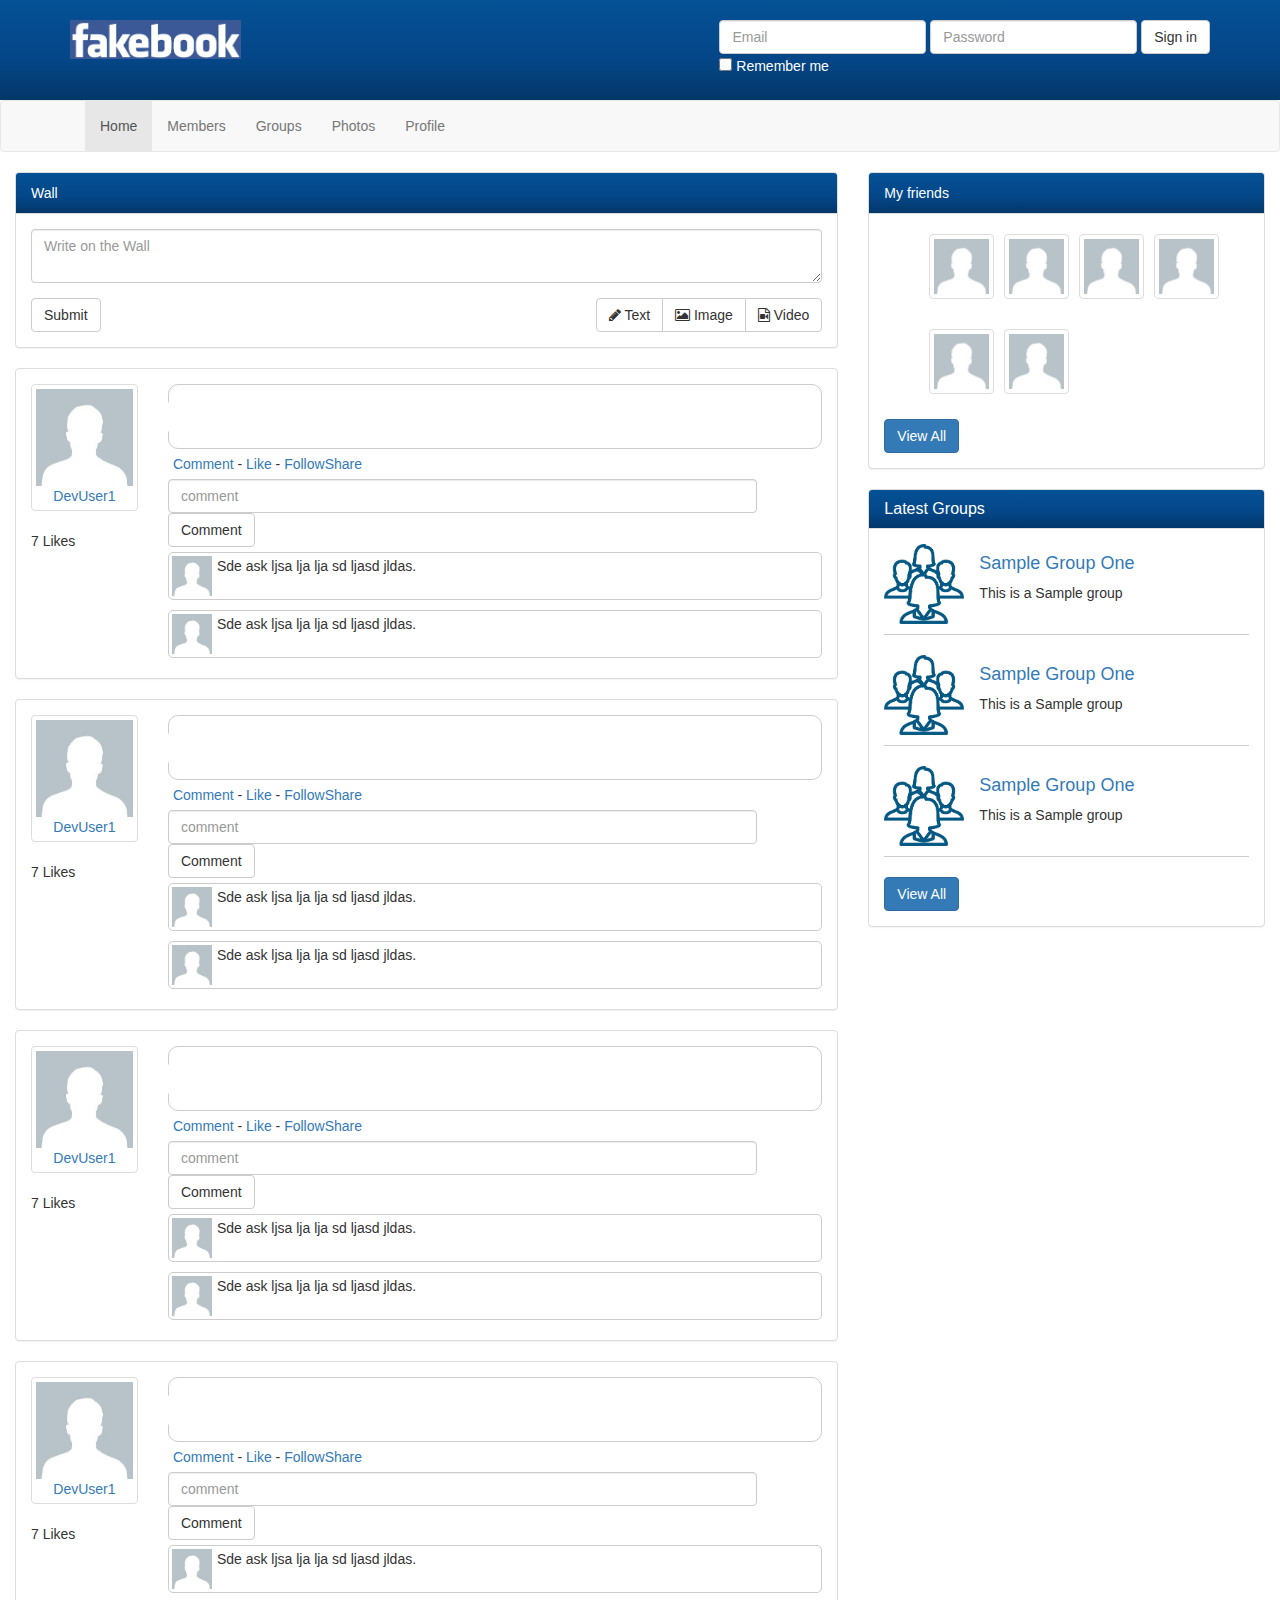
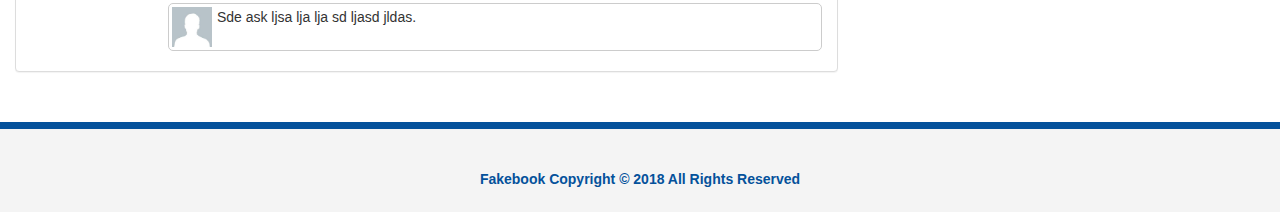
<file: index.html>
<!DOCTYPE html>
<html lang="en">

  <head>

    <meta charset="utf-8">
    <meta name="viewport" content="width=device-width, initial-scale=1, shrink-to-fit=no">
    <meta name="description" content="">
    <meta name="author" content="">

    <title>Fakebook:members</title>
    <link rel="stylesheet" type="text/css" href="https://maxcdn.bootstrapcdn.com/bootstrap/3.3.7/css/bootstrap.min.css">
    <link rel="stylesheet" type="text/css" href="font-awesome-4.7.0">
    <link rel="stylesheet" type="text/css" href="https://maxcdn.bootstrapcdn.com/font-awesome/4.7.0/css/font-awesome.min.css">
    <!-- Bootstrap core CSS -->
    <!--<link href="vendor/bootstrap/css/bootstrap.min.css" rel="stylesheet">-->
    <link rel="stylesheet" type="text/css" href="style.css">
    <!-- Custom styles for this template -->
    <script src="https://code.jquery.com/jquery-3.2.1.min.js" integrity="sha256-hwg4gsxgFZhOsEEamdOYGBf13FyQuiTwlAQgxVSNgt4="
  crossorigin="anonymous"></script>

  </head>

  <body>
    <div id="fb-root"></div>
      
    <header>
      <div class="container">
        <img src="images/logo.jpg" class = "logo">
        <form class="form-inline">
          <div class="form-group">
            <label class="sr-only" for="exampleInputEmail3">Email address</label>
            <input type="email" class="form-control" id="exampleInputEmail3" placeholder="Email">
          </div>
          <div class="form-group">
            <label class="sr-only" for="exampleInputPassword3">Password</label>
            <input type="password" class="form-control" id="exampleInputPassword3" placeholder="Password">
          </div>
          <button type="submit" class="btn btn-default">Sign in</button><br>
          <div class="checkbox">
            <label>
              <input type="checkbox"> Remember me
            </label>
          </div>
        </form>
      </div>
    </header>

    <!-- Navigation -->
      <nav class="navbar navbar-default">
      <div class="container">
        <div class="navbar-header">
          <button type="button" class="navbar-toggle collapsed" data-toggle="collapse" data-target="#navbar" aria-expanded="false" aria-controls="navbar">
            <span class="sr-only">Toggle navigation</span>
            <span class="icon-bar"></span>
            <span class="icon-bar"></span>
            <span class="icon-bar"></span>
          </button>
        </div>
        <div id="navbar" class="collapse navbar-collapse">
          <ul class="nav navbar-nav">
            <li class="active"><a href="index.html">Home</a></li>
            <li><a href="members.html">Members</a></li>
            <li><a href="groups.html">Groups</a></li>
            <li><a href="photos.html">Photos</a></li>
            <li><a href="profile.html">Profile</a></li>
          </ul>
        </div><!--/.nav-collapse -->
      </div>
    </nav>
    <!-- Page Content -->
    <section>
      <div class="container-fluid">
        <div class="row">
          <div class="col-md-8">
            <div class="panel panel-default">
              <div class="panel-heading">Wall</div>
              <div class="panel-body">
                <form>
                  <div class="form-group">
                    
                    <textarea class="form-control" placeholder="Write on the Wall"></textarea>
                  </div>
                  <button type="submit" class="btn btn-default">Submit</button>
                  <div class="pull-right">
                    <div class="btn-group" role="group" >
                      <button type="button" class="btn btn-default"><i class="fa fa-pencil"></i> Text</button>
                      <button type="button" class="btn btn-default"><i class="fa fa-image"></i> Image</button>
                      <button type="button" class="btn btn-default"><i class="fa fa-file-video-o"></i> Video</button>
                    </div>
                  </div>
                </form>
              </div>
            </div>
            <div id = "append">
                  <div class="panel panel-default post">
                    <div class="panel-body">
                      <div class="row">
                        <div class="col-sm-2">
                          <a class="post-avatar thumbnail" href = "profile.html">
                            <img src="images/user.jpg">
                            <div class="text-center">DevUser1</div></a>
                            <div class="likes text center">7 Likes</div>
                          </div><!--End 2 col--><div class="col-sm-10">
                            <div class="bubble">
                              <div class="pointer0"></div>
                            <div class="pointer-border"></div>
                          </div><!--bubble ends-->
                          <p class="post-actions"><a href="#">Comment</a> - <a href="#">Like</a> - <a href="#">Follow</a><a href="#">Share</a></p> <div class="comment-form"><form class="form-inline"><div class="form-group"><label  class="sr-only">Comment</label><input type="text" class="form-control" id="inputPassword2" placeholder="comment">
                          </div>
                          <button type="submit" class="btn btn-default">Comment</button></form>
                        </div><!--Comment Form Ends-->
                        <div class="clearfix"></div>
                        <div class="comments">
                          <div class="comment"><a class="comment-avatar pull-left" href="#"><img src="images/user.jpg"></a>
                            <div class="comment-text"><p>Sde ask ljsa lja lja sd ljasd jldas.</p>
                            </div>
                          </div>
                          <div class="clearfix"></div>
                          <div class="comments"><div class="comment"><a class="comment-avatar pull-left" href="#"><img src="images/user.jpg"></a><div class="comment-text"><p>Sde ask ljsa lja lja sd ljasd jldas.</p>
                          </div>
                        </div>
                        <div class="clearfix"></div>
                      </div>
                    </div>
                  </div>
                </div>
              </div>
            </div>
            <div class="panel panel-default post">
                    <div class="panel-body">
                      <div class="row">
                        <div class="col-sm-2">
                          <a class="post-avatar thumbnail" href = "profile.html">
                            <img src="images/user.jpg">
                            <div class="text-center">DevUser1</div></a>
                            <div class="likes text center">7 Likes</div>
                          </div><!--End 2 col--><div class="col-sm-10">
                            <div class="bubble">
                              <div class="pointer1"></div>
                            <div class="pointer-border"></div>
                          </div><!--bubble ends-->
                          <p class="post-actions"><a href="#">Comment</a> - <a href="#">Like</a> - <a href="#">Follow</a><a href="#">Share</a></p> <div class="comment-form"><form class="form-inline"><div class="form-group"><label  class="sr-only">Comment</label><input type="text" class="form-control" id="inputPassword2" placeholder="comment">
                          </div>
                          <button type="submit" class="btn btn-default">Comment</button></form>
                        </div><!--Comment Form Ends-->
                        <div class="clearfix"></div>
                        <div class="comments">
                          <div class="comment"><a class="comment-avatar pull-left" href="#"><img src="images/user.jpg"></a>
                            <div class="comment-text"><p>Sde ask ljsa lja lja sd ljasd jldas.</p>
                            </div>
                          </div>
                          <div class="clearfix"></div>
                          <div class="comments"><div class="comment"><a class="comment-avatar pull-left" href="#"><img src="images/user.jpg"></a><div class="comment-text"><p>Sde ask ljsa lja lja sd ljasd jldas.</p>
                          </div>
                        </div>
                        <div class="clearfix"></div>
                      </div>
                    </div>
                  </div>
                </div>
              </div>
            </div>
            <div class="panel panel-default post">
                    <div class="panel-body">
                      <div class="row">
                        <div class="col-sm-2">
                          <a class="post-avatar thumbnail" href = "profile.html">
                            <img src="images/user.jpg">
                            <div class="text-center">DevUser1</div></a>
                            <div class="likes text center">7 Likes</div>
                          </div><!--End 2 col--><div class="col-sm-10">
                            <div class="bubble">
                              <div class="pointer2"></div>
                            <div class="pointer-border"></div>
                          </div><!--bubble ends-->
                          <p class="post-actions"><a href="#">Comment</a> - <a href="#">Like</a> - <a href="#">Follow</a><a href="#">Share</a></p> <div class="comment-form"><form class="form-inline"><div class="form-group"><label  class="sr-only">Comment</label><input type="text" class="form-control" id="inputPassword2" placeholder="comment">
                          </div>
                          <button type="submit" class="btn btn-default">Comment</button></form>
                        </div><!--Comment Form Ends-->
                        <div class="clearfix"></div>
                        <div class="comments">
                          <div class="comment"><a class="comment-avatar pull-left" href="#"><img src="images/user.jpg"></a>
                            <div class="comment-text"><p>Sde ask ljsa lja lja sd ljasd jldas.</p>
                            </div>
                          </div>
                          <div class="clearfix"></div>
                          <div class="comments"><div class="comment"><a class="comment-avatar pull-left" href="#"><img src="images/user.jpg"></a><div class="comment-text"><p>Sde ask ljsa lja lja sd ljasd jldas.</p>
                          </div>
                        </div>
                        <div class="clearfix"></div>
                      </div>
                    </div>
                  </div>
                </div>
              </div>
            </div>
            <div class="panel panel-default post">
                    <div class="panel-body">
                      <div class="row">
                        <div class="col-sm-2">
                          <a class="post-avatar thumbnail" href = "profile.html">
                            <img src="images/user.jpg">
                            <div class="text-center">DevUser1</div></a>
                            <div class="likes text center">7 Likes</div>
                          </div><!--End 2 col--><div class="col-sm-10">
                            <div class="bubble">
                              <div class="pointer3"></div>
                            <div class="pointer-border"></div>
                          </div><!--bubble ends-->
                          <p class="post-actions"><a href="#">Comment</a> - <a href="#">Like</a> - <a href="#">Follow</a><a href="#">Share</a></p> <div class="comment-form"><form class="form-inline"><div class="form-group"><label  class="sr-only">Comment</label><input type="text" class="form-control" id="inputPassword2" placeholder="comment">
                          </div>
                          <button type="submit" class="btn btn-default">Comment</button></form>
                        </div><!--Comment Form Ends-->
                        <div class="clearfix"></div>
                        <div class="comments">
                          <div class="comment"><a class="comment-avatar pull-left" href="#"><img src="images/user.jpg"></a>
                            <div class="comment-text"><p>Sde ask ljsa lja lja sd ljasd jldas.</p>
                            </div>
                          </div>
                          <div class="clearfix"></div>
                          <div class="comments"><div class="comment"><a class="comment-avatar pull-left" href="#"><img src="images/user.jpg"></a><div class="comment-text"><p>Sde ask ljsa lja lja sd ljasd jldas.</p>
                          </div>
                        </div>
                        <div class="clearfix"></div>
                      </div>
                    </div>
                  </div>
                </div>
              </div>
            </div>
          </div>
          
     		        
        </div>
          <!--COl_MD_8-END-->
          <div class="col-md-4"> 
            <div class="panel panel-default friends">
              <div class="panel-heading">My friends</div>
              <div class="panel-body">
                <ul>
                  <li><a class="thumbnail" href = "profile"><img src="images/user.jpg"></a></li>
                  <li><a class="thumbnail" href = "profile"><img src="images/user.jpg"></a></li>
                  <li><a class="thumbnail" href = "profile"><img src="images/user.jpg"></a></li>
                  <li><a class="thumbnail" href = "profile"><img src="images/user.jpg"></a></li>
                  <li><a class="thumbnail" href = "profile"><img src="images/user.jpg"></a></li>
                   <li><a class="thumbnail" href = "profile"><img src="images/user.jpg"></a></li>
                </ul>

                <div class="clearfix"></div>
                <a class="btn btn-primary" href="#">View All</a>
              </div>
            </div>

            <div class="panel panel-default groups">
              <div class="panel-heading ">
                <h3 class="panel-title">Latest Groups</h3>
              </div>
              <div class="panel-body">
                <div class="group-item ">
                  <img src="images/groups.png">
                  <h4><a href="#">Sample Group One</a></h4>
                  <p>This is a Sample group</p>
                </div>
                <div class="clearfix"></div>
                <div class="group-item ">
                  <img src="images/groups.png">
                  <h4><a href="#">Sample Group One</a></h4>
                  <p>This is a Sample group</p>
                </div>
                <div class="clearfix"></div>
                <div class="group-item ">
                  <img src="images/groups.png">
                  <h4><a href="#">Sample Group One</a></h4>
                  <p>This is a Sample group</p>
                </div>
                <div class="clearfix"></div>

                <a class="btn btn-primary" href="#">View All</a>
              </div>
            </div>
          </div>
        </div>
    </div>
    </section>
    <footer>
      <div class="container">
        <p>Fakebook Copyright &copy; 2018 All Rights Reserved</p>
      </div>
    </footer>
    

    <!-- Bootstrap core JavaScript -->
    
    <script src="vendor/jquery/jquery.min.js"></script>
    <script src="https://maxcdn.bootstrapcdn.com/bootstrap/3.3.7/js/bootstrap.min.js"></script>
    
    <script type="text/javascript" src = "js/home.js"></script>
    <!--<script src="vendor/bootstrap/js/bootstrap.min.js"></script>-->

  </body>

</html>
</file>
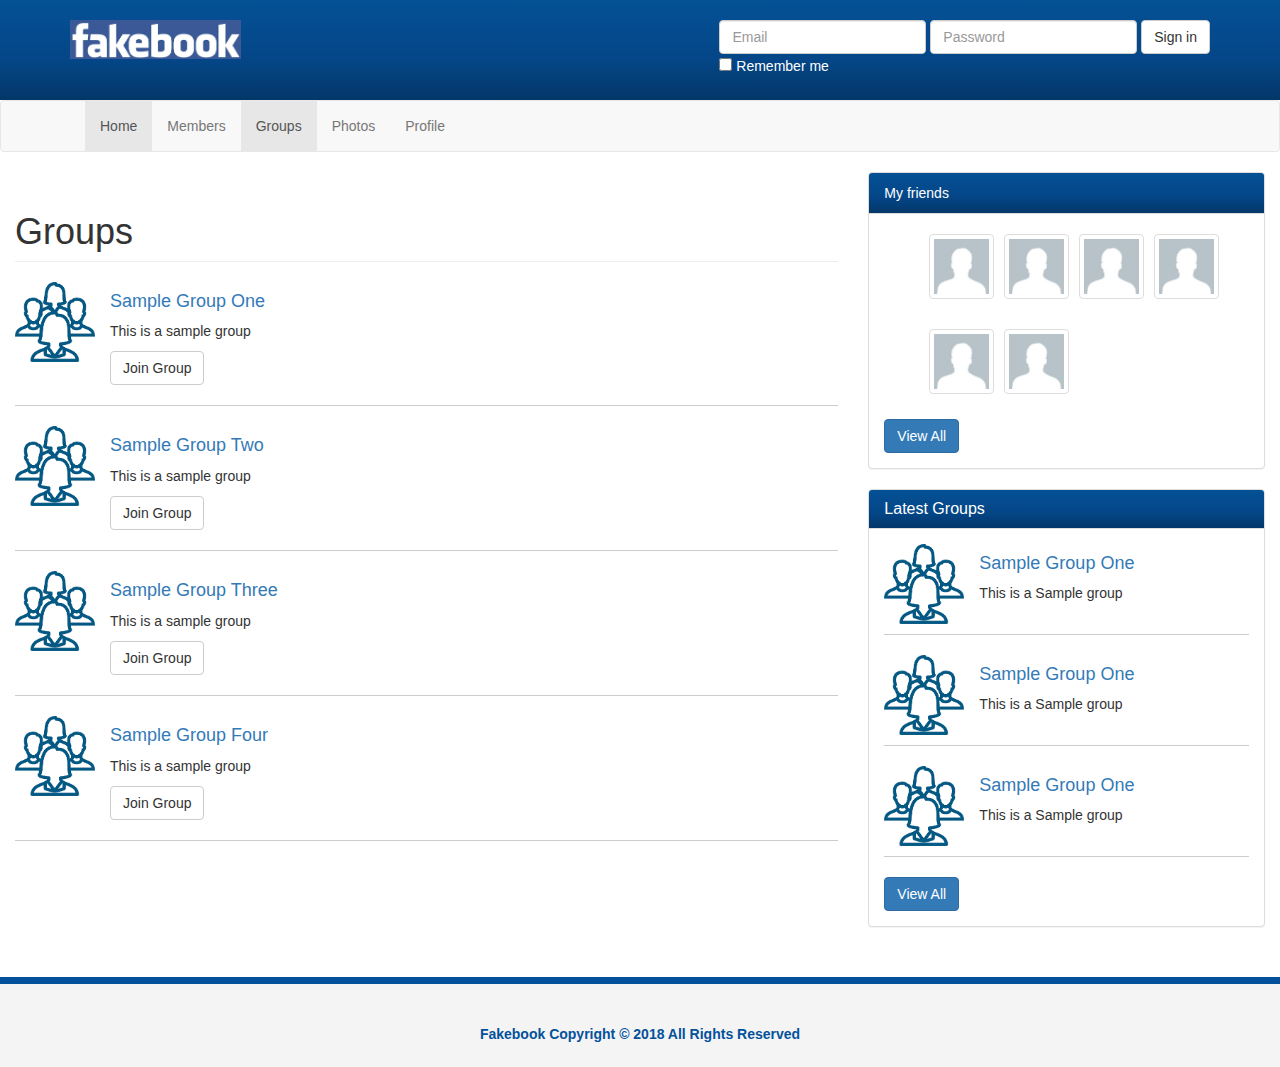
<file: groups.html>
<!DOCTYPE html>
<html lang="en">

  <head>

    <meta charset="utf-8">
    <meta name="viewport" content="width=device-width, initial-scale=1, shrink-to-fit=no">
    <meta name="description" content="">
    <meta name="author" content="">

    <title>Fakebook:groups</title>
    <link rel="stylesheet" type="text/css" href="https://maxcdn.bootstrapcdn.com/bootstrap/3.3.7/css/bootstrap.min.css">
    <link rel="stylesheet" type="text/css" href="font-awesome-4.7.0">
    <link rel="stylesheet" type="text/css" href="https://maxcdn.bootstrapcdn.com/font-awesome/4.7.0/css/font-awesome.min.css">
    <!-- Bootstrap core CSS -->
    <!--<link href="vendor/bootstrap/css/bootstrap.min.css" rel="stylesheet">-->
    <link rel="stylesheet" type="text/css" href="style.css">
    <!-- Custom styles for this template -->
    

  </head>

  <body>
    <header>
      <div class="container">
        <img src="images/logo.jpg" class = "logo">
        <form class="form-inline">
          <div class="form-group">
            <label class="sr-only" for="exampleInputEmail3">Email address</label>
            <input type="email" class="form-control" id="exampleInputEmail3" placeholder="Email">
          </div>
          <div class="form-group">
            <label class="sr-only" for="exampleInputPassword3">Password</label>
            <input type="password" class="form-control" id="exampleInputPassword3" placeholder="Password">
          </div>
          <button type="submit" class="btn btn-default">Sign in</button><br>
          <div class="checkbox">
            <label>
              <input type="checkbox"> Remember me
            </label>
          </div>
        </form>
      </div>
    </header>

    <!-- Navigation -->
      <nav class="navbar navbar-default">
      <div class="container">
        <div class="navbar-header">
          <button type="button" class="navbar-toggle collapsed" data-toggle="collapse" data-target="#navbar" aria-expanded="false" aria-controls="navbar">
            <span class="sr-only">Toggle navigation</span>
            <span class="icon-bar"></span>
            <span class="icon-bar"></span>
            <span class="icon-bar"></span>
          </button>
        </div>
        <div id="navbar" class="collapse navbar-collapse">
          <ul class="nav navbar-nav">
            <li class="active"><a href="index.html">Home</a></li>
            <li><a href="members.html">Members</a></li>
            <li class="active"><a href="groups.html">Groups</a></li>
            <li><a href="photos.html">Photos</a></li>
            <li><a href="profile.html">Profile</a></li>
          </ul>
        </div><!--/.nav-collapse -->
      </div>
    </nav>
    <!-- Page Content -->
    <section>
      <div class="container-fluid">
        <div class="row">
          <div class="col-md-8">
              <div class="groups">
                <h1 class="page-header">Groups</h1>
                <div class="group-item">
                  <img src="images/groups.png">
                  <h4><a href="#">Sample Group One</a></h4>
                  <p>This is a sample group</p>
                  <p><a href="#" class="btn btn-default">Join Group</a></p>
                </div>
                <div class="clearfix"></div>
                <div class="group-item">
                  <img src="images/groups.png">
                  <h4><a href="#">Sample Group Two</a></h4>
                  <p>This is a sample group</p>
                  <p><a href="#" class="btn btn-default">Join Group</a></p>
                </div>
                <div class="clearfix"></div>
                <div class="group-item">
                  <img src="images/groups.png">
                  <h4><a href="#">Sample Group Three</a></h4>
                  <p>This is a sample group</p>
                  <p><a href="#" class="btn btn-default">Join Group</a></p>
                </div>
                <div class="clearfix"></div>
                <div class="group-item">
                  <img src="images/groups.png">
                  <h4><a href="#">Sample Group Four</a></h4>
                  <p>This is a sample group</p>
                  <p><a href="#" class="btn btn-default">Join Group</a></p>
                </div>
                <div class="clearfix"></div>
              </div>
          </div>
          <!--COl_MD_8-END-->
          <div class="col-md-4"> 
            <div class="panel panel-default friends">
              <div class="panel-heading">My friends</div>
              <div class="panel-body">
                <ul>
                  <li><a class="thumbnail" href = "profile"><img src="images/user.jpg"></a></li>
                  <li><a class="thumbnail" href = "profile"><img src="images/user.jpg"></a></li>
                  <li><a class="thumbnail" href = "profile"><img src="images/user.jpg"></a></li>
                  <li><a class="thumbnail" href = "profile"><img src="images/user.jpg"></a></li>
                  <li><a class="thumbnail" href = "profile"><img src="images/user.jpg"></a></li>
                   <li><a class="thumbnail" href = "profile"><img src="images/user.jpg"></a></li>
                </ul>

                <div class="clearfix"></div>
                <a class="btn btn-primary" href="#">View All</a>
              </div>
            </div>

            <div class="panel panel-default groups">
              <div class="panel-heading ">
                <h3 class="panel-title">Latest Groups</h3>
              </div>
              <div class="panel-body">
                <div class="group-item ">
                  <img src="images/groups.png">
                  <h4><a href="#">Sample Group One</a></h4>
                  <p>This is a Sample group</p>
                </div>
                <div class="clearfix"></div>
                <div class="group-item ">
                  <img src="images/groups.png">
                  <h4><a href="#">Sample Group One</a></h4>
                  <p>This is a Sample group</p>
                </div>
                <div class="clearfix"></div>
                <div class="group-item ">
                  <img src="images/groups.png">
                  <h4><a href="#">Sample Group One</a></h4>
                  <p>This is a Sample group</p>
                </div>
                <div class="clearfix"></div>
                
                <a class="btn btn-primary" href="#">View All</a>
              </div>
            </div>
          </div>
        </div>
    </div>
    </section>
    <footer>
      <div class="container">
        <p>Fakebook Copyright &copy; 2018 All Rights Reserved</p>
      </div>
    </footer>
    

    <!-- Bootstrap core JavaScript -->
    <script src="vendor/jquery/jquery.min.js"></script>
    <script src="https://maxcdn.bootstrapcdn.com/bootstrap/3.3.7/js/bootstrap.min.js"></script>

    <!--<script src="vendor/bootstrap/js/bootstrap.min.js"></script>-->

  </body>

</html>
</file>
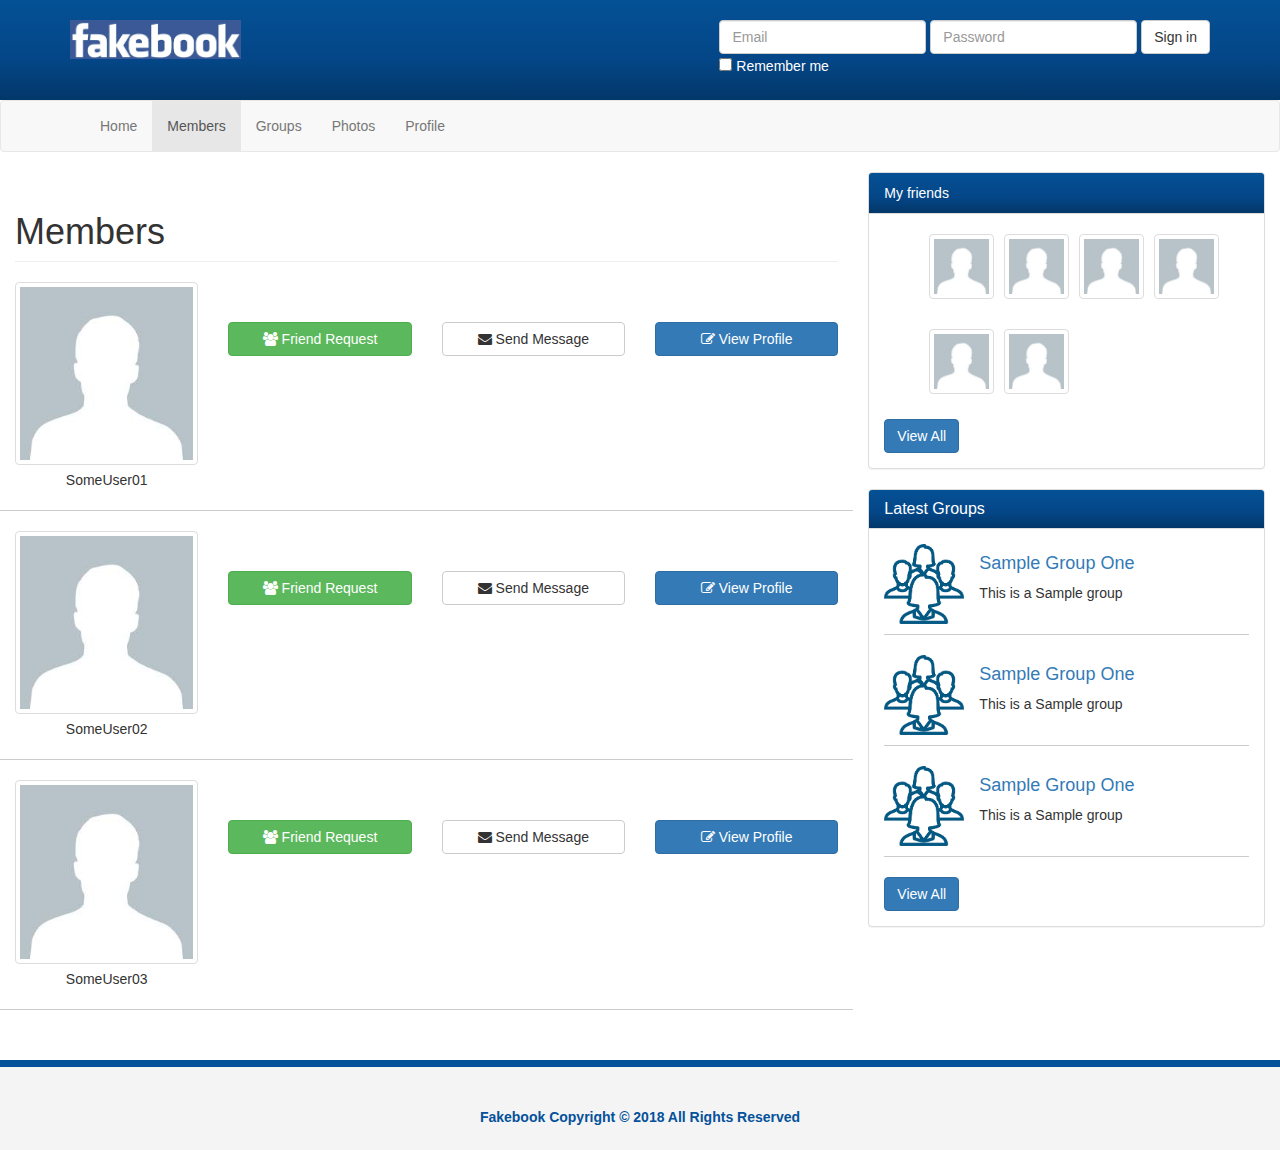
<file: members.html>
<!DOCTYPE html>
<html lang="en">

  <head>

    <meta charset="utf-8">
    <meta name="viewport" content="width=device-width, initial-scale=1, shrink-to-fit=no">
    <meta name="description" content="">
    <meta name="author" content="">

    <title>Fakebook</title>
    <link rel="stylesheet" type="text/css" href="https://maxcdn.bootstrapcdn.com/bootstrap/3.3.7/css/bootstrap.min.css">
    <link rel="stylesheet" type="text/css" href="font-awesome-4.7.0">
    <link rel="stylesheet" type="text/css" href="https://maxcdn.bootstrapcdn.com/font-awesome/4.7.0/css/font-awesome.min.css">
    <!-- Bootstrap core CSS -->
    <!--<link href="vendor/bootstrap/css/bootstrap.min.css" rel="stylesheet">-->
    <link rel="stylesheet" type="text/css" href="style.css">
    <!-- Custom styles for this template -->
    

  </head>

  <body>
    <header>
      <div class="container">
        <img src="images/logo.jpg" class = "logo">
        <form class="form-inline">
          <div class="form-group">
            <label class="sr-only" for="exampleInputEmail3">Email address</label>
            <input type="email" class="form-control" id="exampleInputEmail3" placeholder="Email">
          </div>
          <div class="form-group">
            <label class="sr-only" for="exampleInputPassword3">Password</label>
            <input type="password" class="form-control" id="exampleInputPassword3" placeholder="Password">
          </div>
          <button type="submit" class="btn btn-default">Sign in</button><br>
          <div class="checkbox">
            <label>
              <input type="checkbox"> Remember me
            </label>
          </div>
        </form>
      </div>
    </header>

    <!-- Navigation -->
      <nav class="navbar navbar-default">
      <div class="container">
        <div class="navbar-header">
          <button type="button" class="navbar-toggle collapsed" data-toggle="collapse" data-target="#navbar" aria-expanded="false" aria-controls="navbar">
            <span class="sr-only">Toggle navigation</span>
            <span class="icon-bar"></span>
            <span class="icon-bar"></span>
            <span class="icon-bar"></span>
          </button>
        </div>
        <div id="navbar" class="collapse navbar-collapse">
          <ul class="nav navbar-nav">
            <li><a href="index.html">Home</a></li>
            <li class="active"><a href="members.html">Members</a></li>
            <li><a href="groups.html">Groups</a></li>
            <li><a href="photos.html">Photos</a></li>
            <li><a href="profile.html">Profile</a></li>
          </ul>
        </div><!--/.nav-collapse -->
      </div>
    </nav>
    <!-- Page Content -->
    <section>
      <div class="container-fluid">
        <div class="row">
          <div class="col-md-8">
            <div class="members">
              <h1 class="page-header">Members</h1>
              <div class="row member-row">
                <div class="col-md-3">
                  <img src="images/user.jpg" class="img-thumbnail">
                  <div class="text-center">SomeUser01</div>
                </div>
                <div class="col-md-3">
                  <p><a href="#" class="btn btn-success btn-block"><i class="fa fa-users"></i>  Friend Request</a></p>
                  
                </div>
                <div class="col-md-3">
                  <p><a href="#" class="btn btn-default btn-block"><i class="fa fa-envelope"></i>  Send Message</a></p>
                </div> 
                <div class="col-md-3">
                  <p><a href="#" class="btn btn-primary btn-block"><i class="fa fa-edit"></i>  View Profile</a></p>
                </div>   
              </div>
              <div class="row member-row">
                <div class="col-md-3">
                  <img src="images/user.jpg" class="img-thumbnail">
                  <div class="text-center">SomeUser02</div>
                </div>
                <div class="col-md-3">
                  <p><a href="#" class="btn btn-success btn-block"><i class="fa fa-users"></i>  Friend Request</a></p>
                  
                </div>
                <div class="col-md-3">
                  <p><a href="#" class="btn btn-default btn-block"><i class="fa fa-envelope"></i>  Send Message</a></p>
                </div> 
                <div class="col-md-3">
                  <p><a href="#" class="btn btn-primary btn-block"><i class="fa fa-edit"></i>  View Profile</a></p>
                </div>   
              </div>
              <div class="row member-row">
                <div class="col-md-3">
                  <img src="images/user.jpg" class="img-thumbnail">
                  <div class="text-center">SomeUser03</div>
                </div>
                <div class="col-md-3">
                  <p><a href="#" class="btn btn-success btn-block"><i class="fa fa-users"></i>  Friend Request</a></p>
                  
                </div>
                <div class="col-md-3">
                  <p><a href="#" class="btn btn-default btn-block"><i class="fa fa-envelope"></i>  Send Message</a></p>
                </div> 
                <div class="col-md-3">
                  <p><a href="#" class="btn btn-primary btn-block"><i class="fa fa-edit"></i>  View Profile</a></p>
                </div>   
              </div>
            </div>  
          </div>
          <!--COl_MD_8-END-->
          <div class="col-md-4"> 
            <div class="panel panel-default friends">
              <div class="panel-heading">My friends</div>
              <div class="panel-body">
                <ul>
                  <li><a class="thumbnail" href = "profile"><img src="images/user.jpg"></a></li>
                  <li><a class="thumbnail" href = "profile"><img src="images/user.jpg"></a></li>
                  <li><a class="thumbnail" href = "profile"><img src="images/user.jpg"></a></li>
                  <li><a class="thumbnail" href = "profile"><img src="images/user.jpg"></a></li>
                  <li><a class="thumbnail" href = "profile"><img src="images/user.jpg"></a></li>
                   <li><a class="thumbnail" href = "profile"><img src="images/user.jpg"></a></li>
                </ul>

                <div class="clearfix"></div>
                <a class="btn btn-primary" href="#">View All</a>
              </div>
            </div>

            <div class="panel panel-default groups">
              <div class="panel-heading ">
                <h3 class="panel-title">Latest Groups</h3>
              </div>
              <div class="panel-body">
                <div class="group-item ">
                  <img src="images/groups.png">
                  <h4><a href="#">Sample Group One</a></h4>
                  <p>This is a Sample group</p>
                </div>
                <div class="clearfix"></div>
                <div class="group-item ">
                  <img src="images/groups.png">
                  <h4><a href="#">Sample Group One</a></h4>
                  <p>This is a Sample group</p>
                </div>
                <div class="clearfix"></div>
                <div class="group-item ">
                  <img src="images/groups.png">
                  <h4><a href="#">Sample Group One</a></h4>
                  <p>This is a Sample group</p>
                </div>
                <div class="clearfix"></div>
                
                <a class="btn btn-primary" href="#">View All</a>
              </div>
            </div>
          </div>
        </div>
    </div>
    </section>
    <footer>
      <div class="container">
        <p>Fakebook Copyright &copy; 2018 All Rights Reserved</p>
      </div>
    </footer>
    

    <!-- Bootstrap core JavaScript -->
    <script src="vendor/jquery/jquery.min.js"></script>
    <script src="https://maxcdn.bootstrapcdn.com/bootstrap/3.3.7/js/bootstrap.min.js"></script>

    <!--<script src="vendor/bootstrap/js/bootstrap.min.js"></script>-->

  </body>

</html>
</file>
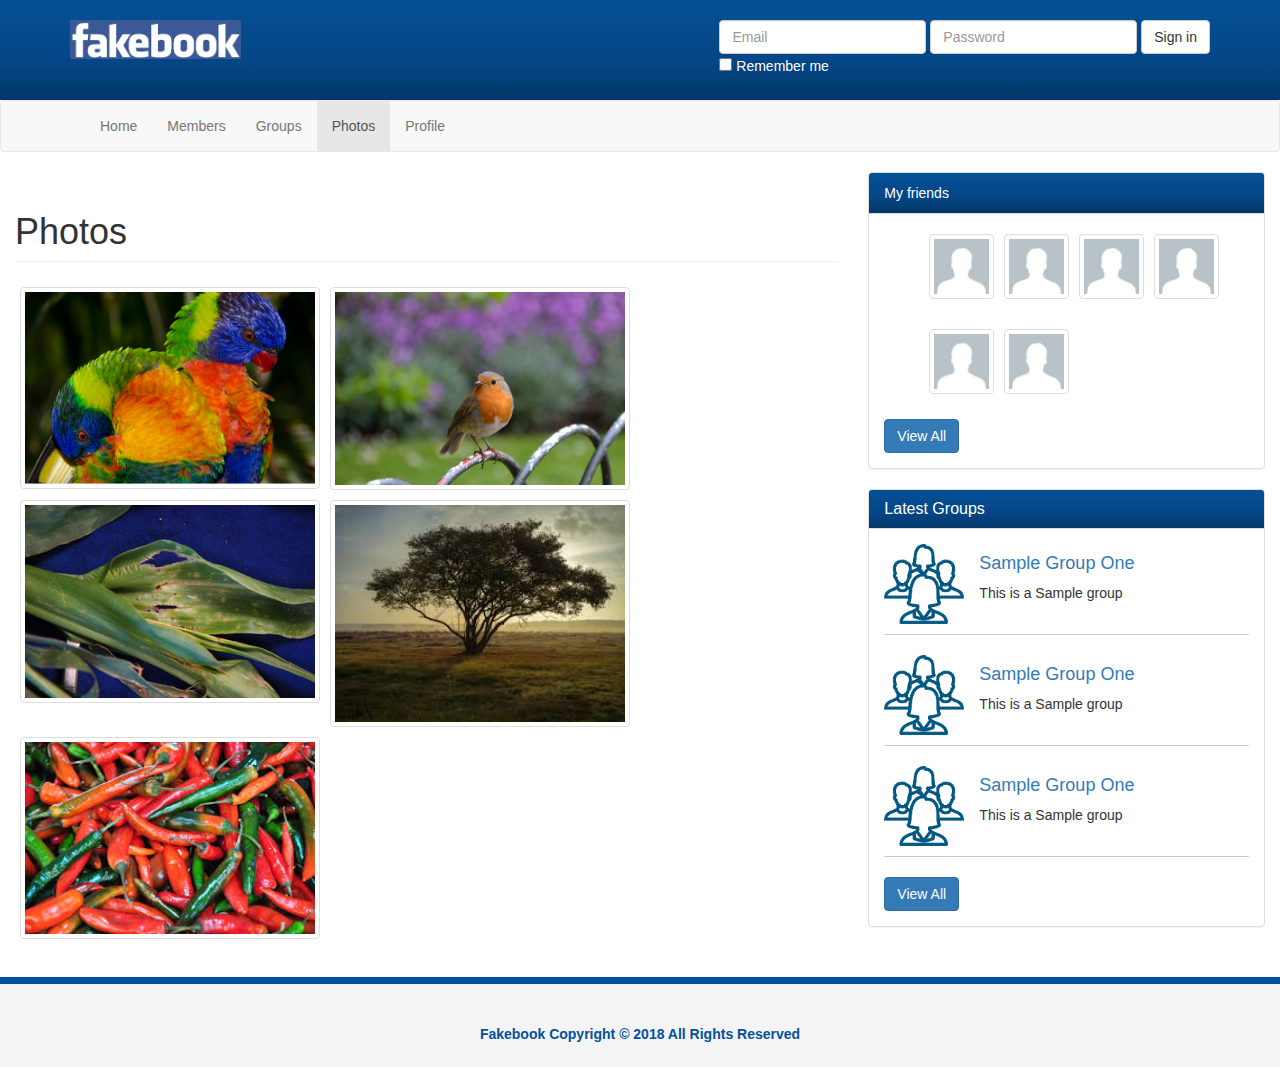
<file: photos.html>
<!DOCTYPE html>
<html lang="en">

  <head>

    <meta charset="utf-8">
    <meta name="viewport" content="width=device-width, initial-scale=1, shrink-to-fit=no">
    <meta name="description" content="">
    <meta name="author" content="">

    <title>Fakebook:photos</title>
    <link rel="stylesheet" type="text/css" href="https://maxcdn.bootstrapcdn.com/bootstrap/3.3.7/css/bootstrap.min.css">
    <link rel="stylesheet" type="text/css" href="font-awesome-4.7.0">
    <link rel="stylesheet" type="text/css" href="https://maxcdn.bootstrapcdn.com/font-awesome/4.7.0/css/font-awesome.min.css">
    <!-- Bootstrap core CSS -->
    <!--<link href="vendor/bootstrap/css/bootstrap.min.css" rel="stylesheet">-->
    <link rel="stylesheet" type="text/css" href="style.css">
    <!-- Custom styles for this template -->
    

  </head>

  <body>
    <header>
      <div class="container">
        <img src="images/logo.jpg" class = "logo">
        <form class="form-inline">
          <div class="form-group">
            <label class="sr-only" for="exampleInputEmail3">Email address</label>
            <input type="email" class="form-control" id="exampleInputEmail3" placeholder="Email">
          </div>
          <div class="form-group">
            <label class="sr-only" for="exampleInputPassword3">Password</label>
            <input type="password" class="form-control" id="exampleInputPassword3" placeholder="Password">
          </div>
          <button type="submit" class="btn btn-default">Sign in</button><br>
          <div class="checkbox">
            <label>
              <input type="checkbox"> Remember me
            </label>
          </div>
        </form>
      </div>
    </header>

    <!-- Navigation -->
      <nav class="navbar navbar-default">
      <div class="container">
        <div class="navbar-header">
          <button type="button" class="navbar-toggle collapsed" data-toggle="collapse" data-target="#navbar" aria-expanded="false" aria-controls="navbar">
            <span class="sr-only">Toggle navigation</span>
            <span class="icon-bar"></span>
            <span class="icon-bar"></span>
            <span class="icon-bar"></span>
          </button>
        </div>
        <div id="navbar" class="collapse navbar-collapse">
          <ul class="nav navbar-nav">
            <li ><a href="index.html">Home</a></li>
            <li><a href="members.html">Members</a></li>
            <li><a href="groups.html">Groups</a></li>
            <li class="active"><a href="photos.html">Photos</a></li>
            <li ><a href="profile.html">Profile</a></li>
          </ul>
        </div><!--/.nav-collapse -->
      </div>
    </nav>
    <!-- Page Content -->
    <section>
      <div class="container-fluid">
        <div class="row">
          <div class="col-md-8">
              <h1 class="page-header">Photos</h1>
              <ul class="photos gallery-parent">
                <li><img src="images/sample1.jpg" class="img-thumbnail"></li>
                <li><img src="images/sample2.jpg" class="img-thumbnail"></li>
                <li><img src="images/sample3.jpg" class="img-thumbnail"></li>
                <li><img src="images/sample4.jpg" class="img-thumbnail"></li>
                <li><img src="images/sample5.jpg" class="img-thumbnail"></li>
              </ul>
          </div>
          <!--COl_MD_8-END-->
          <div class="col-md-4"> 
            <div class="panel panel-default friends">
              <div class="panel-heading">My friends</div>
              <div class="panel-body">
                <ul>
                  <li><a class="thumbnail" href = "profile"><img src="images/user.jpg"></a></li>
                  <li><a class="thumbnail" href = "profile"><img src="images/user.jpg"></a></li>
                  <li><a class="thumbnail" href = "profile"><img src="images/user.jpg"></a></li>
                  <li><a class="thumbnail" href = "profile"><img src="images/user.jpg"></a></li>
                  <li><a class="thumbnail" href = "profile"><img src="images/user.jpg"></a></li>
                   <li><a class="thumbnail" href = "profile"><img src="images/user.jpg"></a></li>
                </ul>

                <div class="clearfix"></div>
                <a class="btn btn-primary" href="#">View All</a>
              </div>
            </div>

            <div class="panel panel-default groups">
              <div class="panel-heading ">
                <h3 class="panel-title">Latest Groups</h3>
              </div>
              <div class="panel-body">
                <div class="group-item ">
                  <img src="images/groups.png">
                  <h4><a href="#">Sample Group One</a></h4>
                  <p>This is a Sample group</p>
                </div>
                <div class="clearfix"></div>
                <div class="group-item ">
                  <img src="images/groups.png">
                  <h4><a href="#">Sample Group One</a></h4>
                  <p>This is a Sample group</p>
                </div>
                <div class="clearfix"></div>
                <div class="group-item ">
                  <img src="images/groups.png">
                  <h4><a href="#">Sample Group One</a></h4>
                  <p>This is a Sample group</p>
                </div>
                <div class="clearfix"></div>
                
                <a class="btn btn-primary" href="#">View All</a>
              </div>
            </div>
          </div>
        </div>
    </div>
    </section>
    <footer>
      <div class="container">
        <p>Fakebook Copyright &copy; 2018 All Rights Reserved</p>
      </div>
    </footer>
    

    <!-- Bootstrap core JavaScript -->
    <script src="vendor/jquery/jquery.min.js"></script>
    <script src="https://maxcdn.bootstrapcdn.com/bootstrap/3.3.7/js/bootstrap.min.js"></script>

    <!--<script src="vendor/bootstrap/js/bootstrap.min.js"></script>-->

  </body>

</html>
</file>
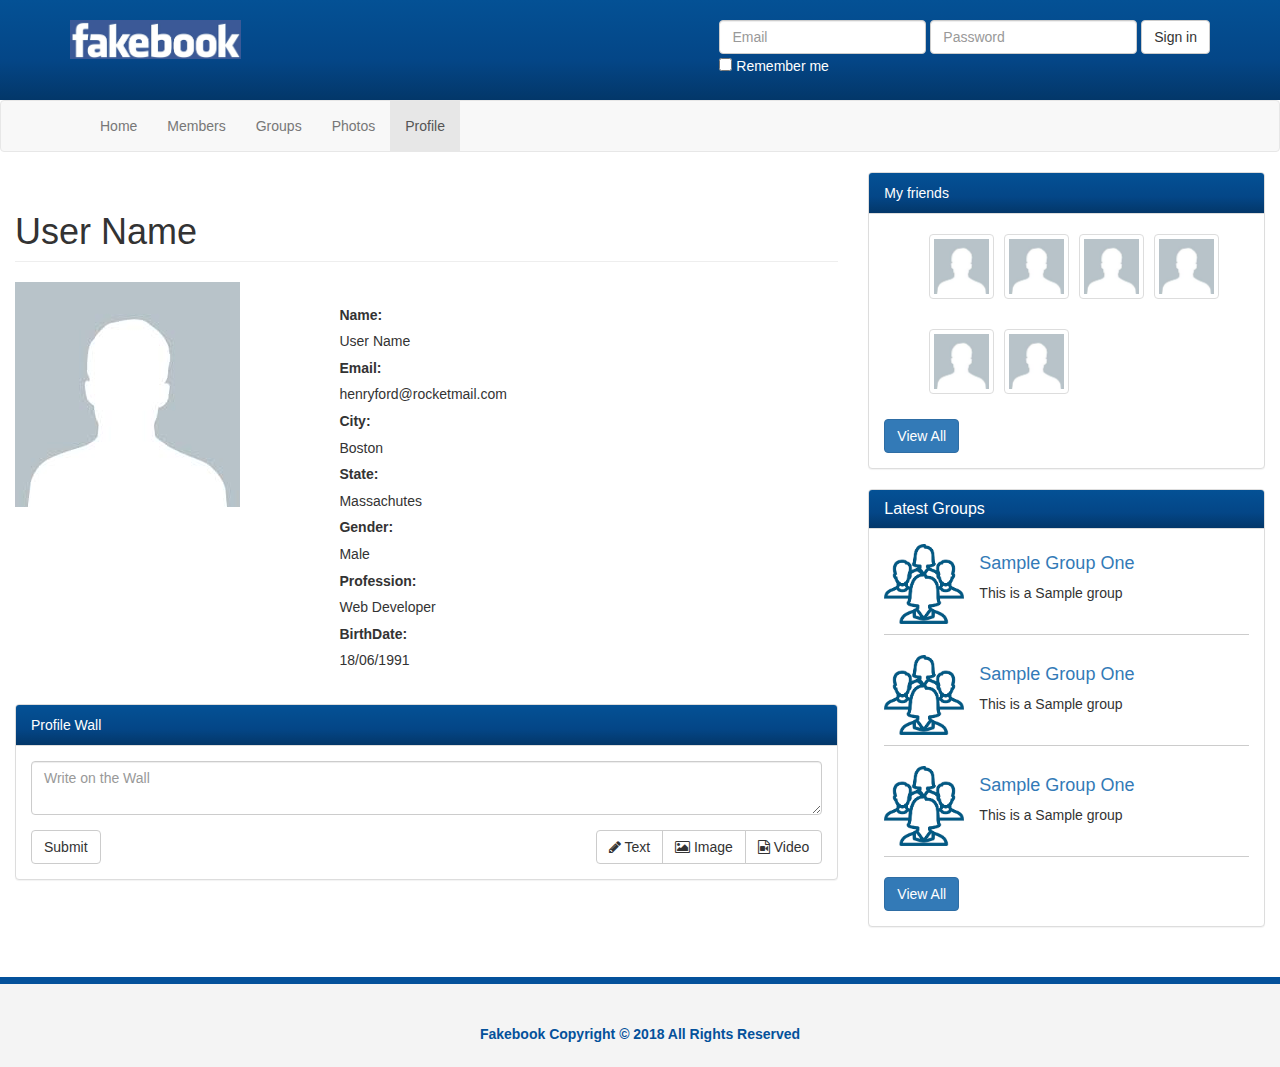
<file: profile.html>
<!DOCTYPE html>
<html lang="en">

  <head>

    <meta charset="utf-8">
    <meta name="viewport" content="width=device-width, initial-scale=1, shrink-to-fit=no">
    <meta name="description" content="">
    <meta name="author" content="">

    <title>Fakebook:profile</title>
    <link rel="stylesheet" type="text/css" href="https://maxcdn.bootstrapcdn.com/bootstrap/3.3.7/css/bootstrap.min.css">
    <link rel="stylesheet" type="text/css" href="font-awesome-4.7.0">
    <link rel="stylesheet" type="text/css" href="https://maxcdn.bootstrapcdn.com/font-awesome/4.7.0/css/font-awesome.min.css">
    <!-- Bootstrap core CSS -->
    <!--<link href="vendor/bootstrap/css/bootstrap.min.css" rel="stylesheet">-->
    <link rel="stylesheet" type="text/css" href="style.css">
    <!-- Custom styles for this template -->
    

  </head>

  <body>
    <header>
      <div class="container">
        <img src="images/logo.jpg" class = "logo">
        <form class="form-inline">
          <div class="form-group">
            <label class="sr-only" for="exampleInputEmail3">Email address</label>
            <input type="email" class="form-control" id="exampleInputEmail3" placeholder="Email">
          </div>
          <div class="form-group">
            <label class="sr-only" for="exampleInputPassword3">Password</label>
            <input type="password" class="form-control" id="exampleInputPassword3" placeholder="Password">
          </div>
          <button type="submit" class="btn btn-default">Sign in</button><br>
          <div class="checkbox">
            <label>
              <input type="checkbox"> Remember me
            </label>
          </div>
        </form>
      </div>
    </header>

    <!-- Navigation -->
      <nav class="navbar navbar-default">
      <div class="container">
        <div class="navbar-header">
          <button type="button" class="navbar-toggle collapsed" data-toggle="collapse" data-target="#navbar" aria-expanded="false" aria-controls="navbar">
            <span class="sr-only">Toggle navigation</span>
            <span class="icon-bar"></span>
            <span class="icon-bar"></span>
            <span class="icon-bar"></span>
          </button>
        </div>
        <div id="navbar" class="collapse navbar-collapse">
          <ul class="nav navbar-nav">
            <li ><a href="index.html">Home</a></li>
            <li><a href="members.html">Members</a></li>
            <li><a href="groups.html">Groups</a></li>
            <li><a href="photos.html">Photos</a></li>
            <li class="active"><a href="profile.html">Profile</a></li>
          </ul>
        </div><!--/.nav-collapse -->
      </div>
    </nav>
    <!-- Page Content -->
    <section>
      <div class="container-fluid">
        <div class="row">
          <div class="col-md-8">
              <div class="profile">
                <h1 class="page-header myname"></h1>
                <div class="row">
                  <div class="col-md-4" id="myimage">
                    <!--<img src="images/user.jpg" id = "myphoto">-->
                  </div>
                  <br>
                  <div class="col-md-8">
                    <ul>
                      <strong>Name:</strong><li  id = "myname">Hery Ford</li>
                      <strong>Email:</strong ><li id = "myemail">henryford@rocketmail.com</li>
                      <strong>City: </strong ><li id = "mycity">Boston</li>
                      <strong>State:</strong><li  id = "mystate">Massachutes</li>
                      <strong>Gender: </strong><li  id = "mygender">Male</li>
                      <strong>Profession: </strong><li  id = "myprofession"> Web Developer</li>
                      
                      <strong>BirthDate: </strong><li  id = "mybirthdate">18/06/1991</li>
                    </ul>
                  </div>
                </div>
                <br>
                <div class="row">
                  <div class="col-md-12">
                    <div class="panel panel-default">
                      <div class="panel-heading">Profile Wall</div>
                      <div class="panel-body">
                        <form>
                          <div class="form-group">
                            
                            <textarea class="form-control" placeholder="Write on the Wall"></textarea>
                          </div>
                          <button type="submit" class="btn btn-default">Submit</button>
                          <div class="pull-right">
                            <div class="btn-group" role="group" >
                              <button type="button" class="btn btn-default"><i class="fa fa-pencil"></i> Text</button>
                              <button type="button" class="btn btn-default"><i class="fa fa-image"></i> Image</button>
                              <button type="button" class="btn btn-default"><i class="fa fa-file-video-o"></i> Video</button>
                            </div>
                          </div>
                        </form>
                      </div>
                          </div>
                        </div>
                      </div>
                  </div>

            
            </div>
            <div class="col-md-4"> 
            <div class="panel panel-default friends">
              <div class="panel-heading">My friends</div>
              <div class="panel-body">
                <ul>
                  <li><a class="thumbnail" href = "profile"><img src="images/user.jpg"></a></li>
                  <li><a class="thumbnail" href = "profile"><img src="images/user.jpg"></a></li>
                  <li><a class="thumbnail" href = "profile"><img src="images/user.jpg"></a></li>
                  <li><a class="thumbnail" href = "profile"><img src="images/user.jpg"></a></li>
                  <li><a class="thumbnail" href = "profile"><img src="images/user.jpg"></a></li>
                   <li><a class="thumbnail" href = "profile"><img src="images/user.jpg"></a></li>
                </ul>

                <div class="clearfix"></div>
                <a class="btn btn-primary" href="#">View All</a>
              </div>
            </div>

            <div class="panel panel-default groups">
              <div class="panel-heading ">
                <h3 class="panel-title">Latest Groups</h3>
              </div>
              <div class="panel-body">
                <div class="group-item ">
                  <img src="images/groups.png">
                  <h4><a href="#">Sample Group One</a></h4>
                  <p>This is a Sample group</p>
                </div>
                <div class="clearfix"></div>
                <div class="group-item ">
                  <img src="images/groups.png">
                  <h4><a href="#">Sample Group One</a></h4>
                  <p>This is a Sample group</p>
                </div>
                <div class="clearfix"></div>
                <div class="group-item ">
                  <img src="images/groups.png">
                  <h4><a href="#">Sample Group One</a></h4>
                  <p>This is a Sample group</p>
                </div>
                <div class="clearfix"></div>
                
                <a class="btn btn-primary" href="#">View All</a>
              </div>
            </div>
          </div>
          </div>
        </div>
    </div>
    </section>
    <footer>
      <div class="container">
        <p>Fakebook Copyright &copy; 2018 All Rights Reserved</p>
      </div>
    </footer>
    

    <!-- Bootstrap core JavaScript -->
    <script src="vendor/jquery/jquery.min.js"></script>
    <script src="https://maxcdn.bootstrapcdn.com/bootstrap/3.3.7/js/bootstrap.min.js"></script>
    <script type="text/javascript" src="js/profile.js"></script>
    <!--<script src="vendor/bootstrap/js/bootstrap.min.js"></script>-->

  </body>

</html>
</file>
<file: style.css>
header{
	background-image: linear-gradient(#045195,#044687 60%,#033769);
	color:#fff;
	min-height: 100px;
	padding-top: 20px;
	
}

.bubble{
	position: relative;
	width: 580;
	min-height: 65px;
	padding: 15px;
	background: #fff;
	border-radius:10px;
	border:1px solid #ccc;
}

.post-actions{
	margin: 5px;
}

.comment-form .form-group{
	width: 90%;
}

.comment-form input[type='text']{
	width: 100%;
}

.comment{
	border:1px solid #ccc;
	border-radius: 5px;
	padding: 3px;
	margin:5px 0;
	overflow: auto;
	width: 100%;
}

.bubble:after{
	content: '';
	position: absolute;
	border-style: solid;
	border-width: 15px 15px 15px 0;
	border-color: transparent #fff;
	display: block;
	width: 0;
	z-index: 1;
	margin-top: -15px;
	left: -15px;
	top: 50%;
}

.bubble:before{
	content: '';
	position: absolute;
	border-color: transparent #ccc
	border-style: solid;
	border-width: 15px 15px 15px 0;
	display: block;
	width: 0;
	z-index: 0;
	margin-top: -15px;
	left: -16px;
	top: 50%;
}

header form{
	float: right;

}

.panel-heading{
	background-image: linear-gradient(#045195,#044687 60%,#033769);
	color:#fff !important;
}

.comment-avatar img{
	width: 40px;
	margin-right: 5px;
}
header .logo{
	height:20%;
	width:15%;
	float: left;

}

.friends img{
	width: 55px;

}

.friends li{
	list-style: none;
	padding: 5px;
	display: inline;
	float: left;
}

.groups img{
	width: 80px;
	float: left;
	margin-right: 15px;
}

.group-item{
	padding-bottom: 10px;
	margin-bottom: 20px;
	border-bottom:1px solid  #ccc;
	overflow: auto;
 }

footer{
	background: #f4f4f4;
	height: 90px;
	color: #04519b;
	font-weight: bold;
	text-align: center;
	padding-top: 40px;
	margin-top: 30px;
	border-top:7px solid #04519b;

}

.members img{
	margin-bottom: 5px;
}
@media(min-width:991px){
	.members p{
	padding-top: 40px;

}
}

.profile ul{
	list-style: none;
	line-height: 1.9em;
}

.members .member-row{
	border-bottom:1px solid #ccc;
	padding-bottom:20px;
	margin-bottom: 20px;
}

.photos{
	margin: 0;
	padding: 0;
}

.photos li{
	list-style: none;
	float: left;
	margin: 5px;
	width: 300px;

}

.photos img{
	width: 100%;
	height:100%;
}
</file>
